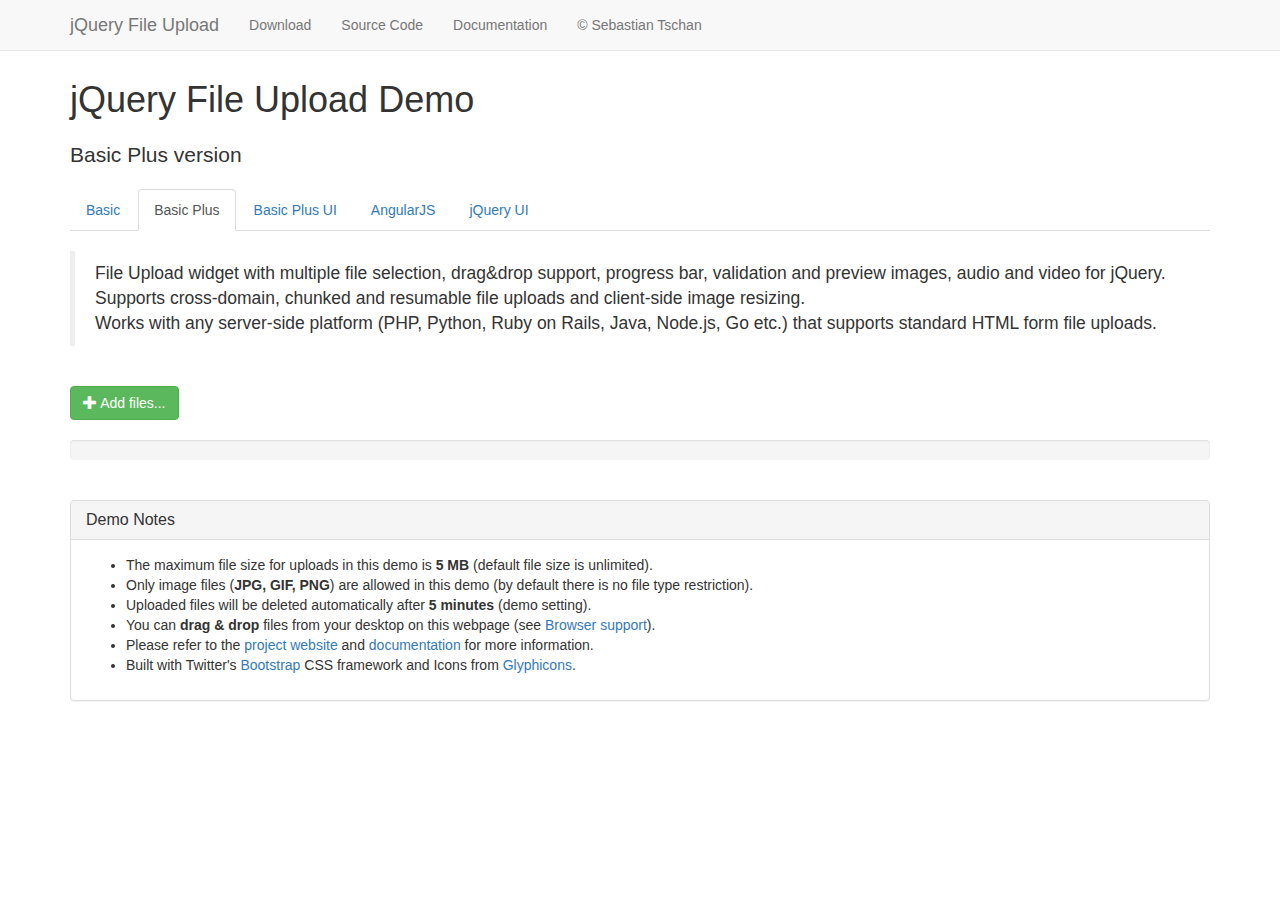
<file: static/jQuery-File-Upload-9.5.4/basic-plus.html>
<!DOCTYPE HTML>
<!--
/*
 * jQuery File Upload Plugin Basic Plus Demo 1.3.5
 * https://github.com/blueimp/jQuery-File-Upload
 *
 * Copyright 2013, Sebastian Tschan
 * https://blueimp.net
 *
 * Licensed under the MIT license:
 * http://www.opensource.org/licenses/MIT
 */
-->
<html lang="en">
<head>
<!-- Force latest IE rendering engine or ChromeFrame if installed -->
<!--[if IE]><meta http-equiv="X-UA-Compatible" content="IE=edge,chrome=1"><![endif]-->
<meta charset="utf-8">
<title>jQuery File Upload Demo - Basic Plus version</title>
<meta name="description" content="File Upload widget with multiple file selection, drag&amp;drop support, progress bar, validation and preview images, audio and video for jQuery. Supports cross-domain, chunked and resumable file uploads. Works with any server-side platform (Google App Engine, PHP, Python, Ruby on Rails, Java, etc.) that supports standard HTML form file uploads.">
<meta name="viewport" content="width=device-width, initial-scale=1.0">
<!-- Bootstrap styles -->
<link rel="stylesheet" href="//netdna.bootstrapcdn.com/bootstrap/3.0.3/css/bootstrap.min.css">
<!-- Generic page styles -->
<link rel="stylesheet" href="css/style.css">
<!-- CSS to style the file input field as button and adjust the Bootstrap progress bars -->
<link rel="stylesheet" href="css/jquery.fileupload.css">
</head>
<body>
<div class="navbar navbar-default navbar-fixed-top">
    <div class="container">
        <div class="navbar-header">
            <button type="button" class="navbar-toggle" data-toggle="collapse" data-target=".navbar-fixed-top .navbar-collapse">
                <span class="icon-bar"></span>
                <span class="icon-bar"></span>
                <span class="icon-bar"></span>
            </button>
            <a class="navbar-brand" href="https://github.com/blueimp/jQuery-File-Upload">jQuery File Upload</a>
        </div>
        <div class="navbar-collapse collapse">
            <ul class="nav navbar-nav">
                <li><a href="https://github.com/blueimp/jQuery-File-Upload/tags">Download</a></li>
                <li><a href="https://github.com/blueimp/jQuery-File-Upload">Source Code</a></li>
                <li><a href="https://github.com/blueimp/jQuery-File-Upload/wiki">Documentation</a></li>
                <li><a href="https://blueimp.net">&copy; Sebastian Tschan</a></li>
            </ul>
        </div>
    </div>
</div>
<div class="container">
    <h1>jQuery File Upload Demo</h1>
    <h2 class="lead">Basic Plus version</h2>
    <ul class="nav nav-tabs">
        <li><a href="basic.html">Basic</a></li>
        <li class="active"><a href="basic-plus.html">Basic Plus</a></li>
        <li><a href="index.html">Basic Plus UI</a></li>
        <li><a href="angularjs.html">AngularJS</a></li>
        <li><a href="jquery-ui.html">jQuery UI</a></li>
    </ul>
    <br>
    <blockquote>
        <p>File Upload widget with multiple file selection, drag&amp;drop support, progress bar, validation and preview images, audio and video for jQuery.<br>
        Supports cross-domain, chunked and resumable file uploads and client-side image resizing.<br>
        Works with any server-side platform (PHP, Python, Ruby on Rails, Java, Node.js, Go etc.) that supports standard HTML form file uploads.</p>
    </blockquote>
    <br>
    <!-- The fileinput-button span is used to style the file input field as button -->
    <span class="btn btn-success fileinput-button">
        <i class="glyphicon glyphicon-plus"></i>
        <span>Add files...</span>
        <!-- The file input field used as target for the file upload widget -->
        <input id="fileupload" type="file" name="files[]" multiple>
    </span>
    <br>
    <br>
    <!-- The global progress bar -->
    <div id="progress" class="progress">
        <div class="progress-bar progress-bar-success"></div>
    </div>
    <!-- The container for the uploaded files -->
    <div id="files" class="files"></div>
    <br>
    <div class="panel panel-default">
        <div class="panel-heading">
            <h3 class="panel-title">Demo Notes</h3>
        </div>
        <div class="panel-body">
            <ul>
                <li>The maximum file size for uploads in this demo is <strong>5 MB</strong> (default file size is unlimited).</li>
                <li>Only image files (<strong>JPG, GIF, PNG</strong>) are allowed in this demo (by default there is no file type restriction).</li>
                <li>Uploaded files will be deleted automatically after <strong>5 minutes</strong> (demo setting).</li>
                <li>You can <strong>drag &amp; drop</strong> files from your desktop on this webpage (see <a href="https://github.com/blueimp/jQuery-File-Upload/wiki/Browser-support">Browser support</a>).</li>
                <li>Please refer to the <a href="https://github.com/blueimp/jQuery-File-Upload">project website</a> and <a href="https://github.com/blueimp/jQuery-File-Upload/wiki">documentation</a> for more information.</li>
                <li>Built with Twitter's <a href="http://twitter.github.com/bootstrap/">Bootstrap</a> CSS framework and Icons from <a href="http://glyphicons.com/">Glyphicons</a>.</li>
            </ul>
        </div>
    </div>
</div>
<script src="//ajax.googleapis.com/ajax/libs/jquery/1.10.2/jquery.min.js"></script>
<!-- The jQuery UI widget factory, can be omitted if jQuery UI is already included -->
<script src="js/vendor/jquery.ui.widget.js"></script>
<!-- The Load Image plugin is included for the preview images and image resizing functionality -->
<script src="http://blueimp.github.io/JavaScript-Load-Image/js/load-image.min.js"></script>
<!-- The Canvas to Blob plugin is included for image resizing functionality -->
<script src="http://blueimp.github.io/JavaScript-Canvas-to-Blob/js/canvas-to-blob.min.js"></script>
<!-- Bootstrap JS is not required, but included for the responsive demo navigation -->
<script src="//netdna.bootstrapcdn.com/bootstrap/3.0.3/js/bootstrap.min.js"></script>
<!-- The Iframe Transport is required for browsers without support for XHR file uploads -->
<script src="js/jquery.iframe-transport.js"></script>
<!-- The basic File Upload plugin -->
<script src="js/jquery.fileupload.js"></script>
<!-- The File Upload processing plugin -->
<script src="js/jquery.fileupload-process.js"></script>
<!-- The File Upload image preview & resize plugin -->
<script src="js/jquery.fileupload-image.js"></script>
<!-- The File Upload audio preview plugin -->
<script src="js/jquery.fileupload-audio.js"></script>
<!-- The File Upload video preview plugin -->
<script src="js/jquery.fileupload-video.js"></script>
<!-- The File Upload validation plugin -->
<script src="js/jquery.fileupload-validate.js"></script>
<script>
/*jslint unparam: true, regexp: true */
/*global window, $ */
$(function () {
    'use strict';
    // Change this to the location of your server-side upload handler:
    var url = window.location.hostname === 'blueimp.github.io' ?
                '//jquery-file-upload.appspot.com/' : 'server/php/',
        uploadButton = $('<button/>')
            .addClass('btn btn-primary')
            .prop('disabled', true)
            .text('Processing...')
            .on('click', function () {
                var $this = $(this),
                    data = $this.data();
                $this
                    .off('click')
                    .text('Abort')
                    .on('click', function () {
                        $this.remove();
                        data.abort();
                    });
                data.submit().always(function () {
                    $this.remove();
                });
            });
    $('#fileupload').fileupload({
        url: url,
        dataType: 'json',
        autoUpload: false,
        acceptFileTypes: /(\.|\/)(gif|jpe?g|png)$/i,
        maxFileSize: 5000000, // 5 MB
        // Enable image resizing, except for Android and Opera,
        // which actually support image resizing, but fail to
        // send Blob objects via XHR requests:
        disableImageResize: /Android(?!.*Chrome)|Opera/
            .test(window.navigator.userAgent),
        previewMaxWidth: 100,
        previewMaxHeight: 100,
        previewCrop: true
    }).on('fileuploadadd', function (e, data) {
        data.context = $('<div/>').appendTo('#files');
        $.each(data.files, function (index, file) {
            var node = $('<p/>')
                    .append($('<span/>').text(file.name));
            if (!index) {
                node
                    .append('<br>')
                    .append(uploadButton.clone(true).data(data));
            }
            node.appendTo(data.context);
        });
    }).on('fileuploadprocessalways', function (e, data) {
        var index = data.index,
            file = data.files[index],
            node = $(data.context.children()[index]);
        if (file.preview) {
            node
                .prepend('<br>')
                .prepend(file.preview);
        }
        if (file.error) {
            node
                .append('<br>')
                .append($('<span class="text-danger"/>').text(file.error));
        }
        if (index + 1 === data.files.length) {
            data.context.find('button')
                .text('Upload')
                .prop('disabled', !!data.files.error);
        }
    }).on('fileuploadprogressall', function (e, data) {
        var progress = parseInt(data.loaded / data.total * 100, 10);
        $('#progress .progress-bar').css(
            'width',
            progress + '%'
        );
    }).on('fileuploaddone', function (e, data) {
        $.each(data.result.files, function (index, file) {
            if (file.url) {
                var link = $('<a>')
                    .attr('target', '_blank')
                    .prop('href', file.url);
                $(data.context.children()[index])
                    .wrap(link);
            } else if (file.error) {
                var error = $('<span class="text-danger"/>').text(file.error);
                $(data.context.children()[index])
                    .append('<br>')
                    .append(error);
            }
        });
    }).on('fileuploadfail', function (e, data) {
        $.each(data.files, function (index, file) {
            var error = $('<span class="text-danger"/>').text('File upload failed.');
            $(data.context.children()[index])
                .append('<br>')
                .append(error);
        });
    }).prop('disabled', !$.support.fileInput)
        .parent().addClass($.support.fileInput ? undefined : 'disabled');
});
</script>
</body> 
</html>
</file>
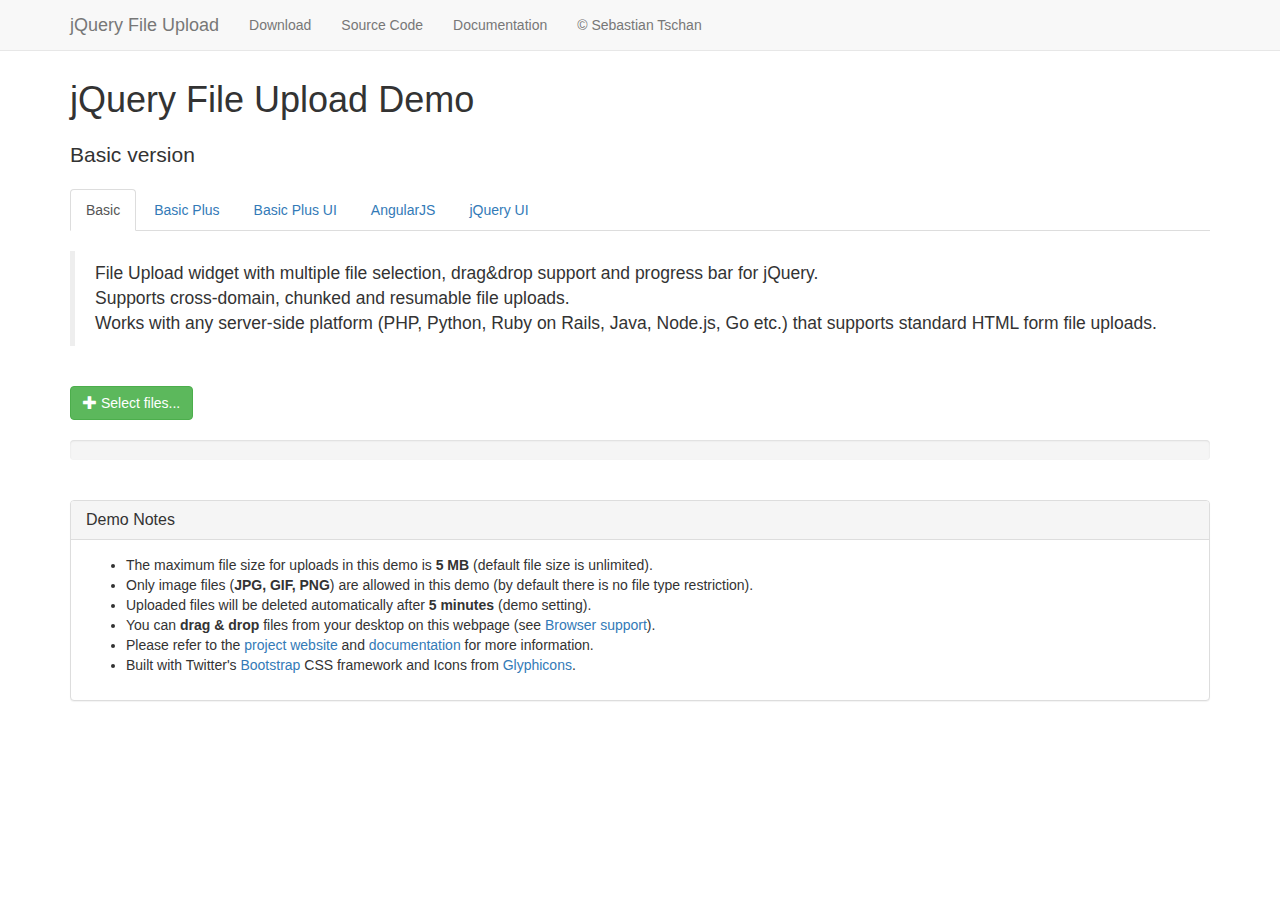
<file: static/jQuery-File-Upload-9.5.4/basic.html>
<!DOCTYPE HTML>
<!--
/*
 * jQuery File Upload Plugin Basic Demo 1.2.4
 * https://github.com/blueimp/jQuery-File-Upload
 *
 * Copyright 2013, Sebastian Tschan
 * https://blueimp.net
 *
 * Licensed under the MIT license:
 * http://www.opensource.org/licenses/MIT
 */
-->
<html lang="en">
<head>
<!-- Force latest IE rendering engine or ChromeFrame if installed -->
<!--[if IE]><meta http-equiv="X-UA-Compatible" content="IE=edge,chrome=1"><![endif]-->
<meta charset="utf-8">
<title>jQuery File Upload Demo - Basic version</title>
<meta name="description" content="File Upload widget with multiple file selection, drag&amp;drop support and progress bar for jQuery. Supports cross-domain, chunked and resumable file uploads. Works with any server-side platform (PHP, Python, Ruby on Rails, Java, Node.js, Go etc.) that supports standard HTML form file uploads.">
<meta name="viewport" content="width=device-width, initial-scale=1.0">
<!-- Bootstrap styles -->
<link rel="stylesheet" href="//netdna.bootstrapcdn.com/bootstrap/3.0.3/css/bootstrap.min.css">
<!-- Generic page styles -->
<link rel="stylesheet" href="css/style.css">
<!-- CSS to style the file input field as button and adjust the Bootstrap progress bars -->
<link rel="stylesheet" href="css/jquery.fileupload.css">
</head>
<body>
<div class="navbar navbar-default navbar-fixed-top">
    <div class="container">
        <div class="navbar-header">
            <button type="button" class="navbar-toggle" data-toggle="collapse" data-target=".navbar-fixed-top .navbar-collapse">
                <span class="icon-bar"></span>
                <span class="icon-bar"></span>
                <span class="icon-bar"></span>
            </button>
            <a class="navbar-brand" href="https://github.com/blueimp/jQuery-File-Upload">jQuery File Upload</a>
        </div>
        <div class="navbar-collapse collapse">
            <ul class="nav navbar-nav">
                <li><a href="https://github.com/blueimp/jQuery-File-Upload/tags">Download</a></li>
                <li><a href="https://github.com/blueimp/jQuery-File-Upload">Source Code</a></li>
                <li><a href="https://github.com/blueimp/jQuery-File-Upload/wiki">Documentation</a></li>
                <li><a href="https://blueimp.net">&copy; Sebastian Tschan</a></li>
            </ul>
        </div>
    </div>
</div>
<div class="container">
    <h1>jQuery File Upload Demo</h1>
    <h2 class="lead">Basic version</h2>
    <ul class="nav nav-tabs">
        <li class="active"><a href="basic.html">Basic</a></li>
        <li><a href="basic-plus.html">Basic Plus</a></li>
        <li><a href="index.html">Basic Plus UI</a></li>
        <li><a href="angularjs.html">AngularJS</a></li>
        <li><a href="jquery-ui.html">jQuery UI</a></li>
    </ul>
    <br>
    <blockquote>
        <p>File Upload widget with multiple file selection, drag&amp;drop support and progress bar for jQuery.<br>
        Supports cross-domain, chunked and resumable file uploads.<br>
        Works with any server-side platform (PHP, Python, Ruby on Rails, Java, Node.js, Go etc.) that supports standard HTML form file uploads.</p>
    </blockquote>
    <br>
    <!-- The fileinput-button span is used to style the file input field as button -->
    <span class="btn btn-success fileinput-button">
        <i class="glyphicon glyphicon-plus"></i>
        <span>Select files...</span>
        <!-- The file input field used as target for the file upload widget -->
        <input id="fileupload" type="file" name="files[]" multiple>
    </span>
    <br>
    <br>
    <!-- The global progress bar -->
    <div id="progress" class="progress">
        <div class="progress-bar progress-bar-success"></div>
    </div>
    <!-- The container for the uploaded files -->
    <div id="files" class="files"></div>
    <br>
    <div class="panel panel-default">
        <div class="panel-heading">
            <h3 class="panel-title">Demo Notes</h3>
        </div>
        <div class="panel-body">
            <ul>
                <li>The maximum file size for uploads in this demo is <strong>5 MB</strong> (default file size is unlimited).</li>
                <li>Only image files (<strong>JPG, GIF, PNG</strong>) are allowed in this demo (by default there is no file type restriction).</li>
                <li>Uploaded files will be deleted automatically after <strong>5 minutes</strong> (demo setting).</li>
                <li>You can <strong>drag &amp; drop</strong> files from your desktop on this webpage (see <a href="https://github.com/blueimp/jQuery-File-Upload/wiki/Browser-support">Browser support</a>).</li>
                <li>Please refer to the <a href="https://github.com/blueimp/jQuery-File-Upload">project website</a> and <a href="https://github.com/blueimp/jQuery-File-Upload/wiki">documentation</a> for more information.</li>
                <li>Built with Twitter's <a href="http://twitter.github.com/bootstrap/">Bootstrap</a> CSS framework and Icons from <a href="http://glyphicons.com/">Glyphicons</a>.</li>
            </ul>
        </div>
    </div>
</div>
<script src="//ajax.googleapis.com/ajax/libs/jquery/1.10.2/jquery.min.js"></script>
<!-- The jQuery UI widget factory, can be omitted if jQuery UI is already included -->
<script src="js/vendor/jquery.ui.widget.js"></script>
<!-- The Iframe Transport is required for browsers without support for XHR file uploads -->
<script src="js/jquery.iframe-transport.js"></script>
<!-- The basic File Upload plugin -->
<script src="js/jquery.fileupload.js"></script>
<!-- Bootstrap JS is not required, but included for the responsive demo navigation -->
<script src="//netdna.bootstrapcdn.com/bootstrap/3.0.3/js/bootstrap.min.js"></script>
<script>
/*jslint unparam: true */
/*global window, $ */
$(function () {
    'use strict';
    // Change this to the location of your server-side upload handler:
    var url = window.location.hostname === 'blueimp.github.io' ?
                '//jquery-file-upload.appspot.com/' : 'server/php/';
    $('#fileupload').fileupload({
        url: url,
        dataType: 'json',
        done: function (e, data) {
            $.each(data.result.files, function (index, file) {
                $('<p/>').text(file.name).appendTo('#files');
            });
        },
        progressall: function (e, data) {
            var progress = parseInt(data.loaded / data.total * 100, 10);
            $('#progress .progress-bar').css(
                'width',
                progress + '%'
            );
        }
    }).prop('disabled', !$.support.fileInput)
        .parent().addClass($.support.fileInput ? undefined : 'disabled');
});
</script>
</body> 
</html>
</file>
<file: static/jQuery-File-Upload-9.5.4/css/style.css>
@charset "UTF-8";
/*
 * jQuery File Upload Plugin CSS Example 8.8.2
 * https://github.com/blueimp/jQuery-File-Upload
 *
 * Copyright 2013, Sebastian Tschan
 * https://blueimp.net
 *
 * Licensed under the MIT license:
 * http://www.opensource.org/licenses/MIT
 */

body {
  padding-top: 60px;
}
</file>
